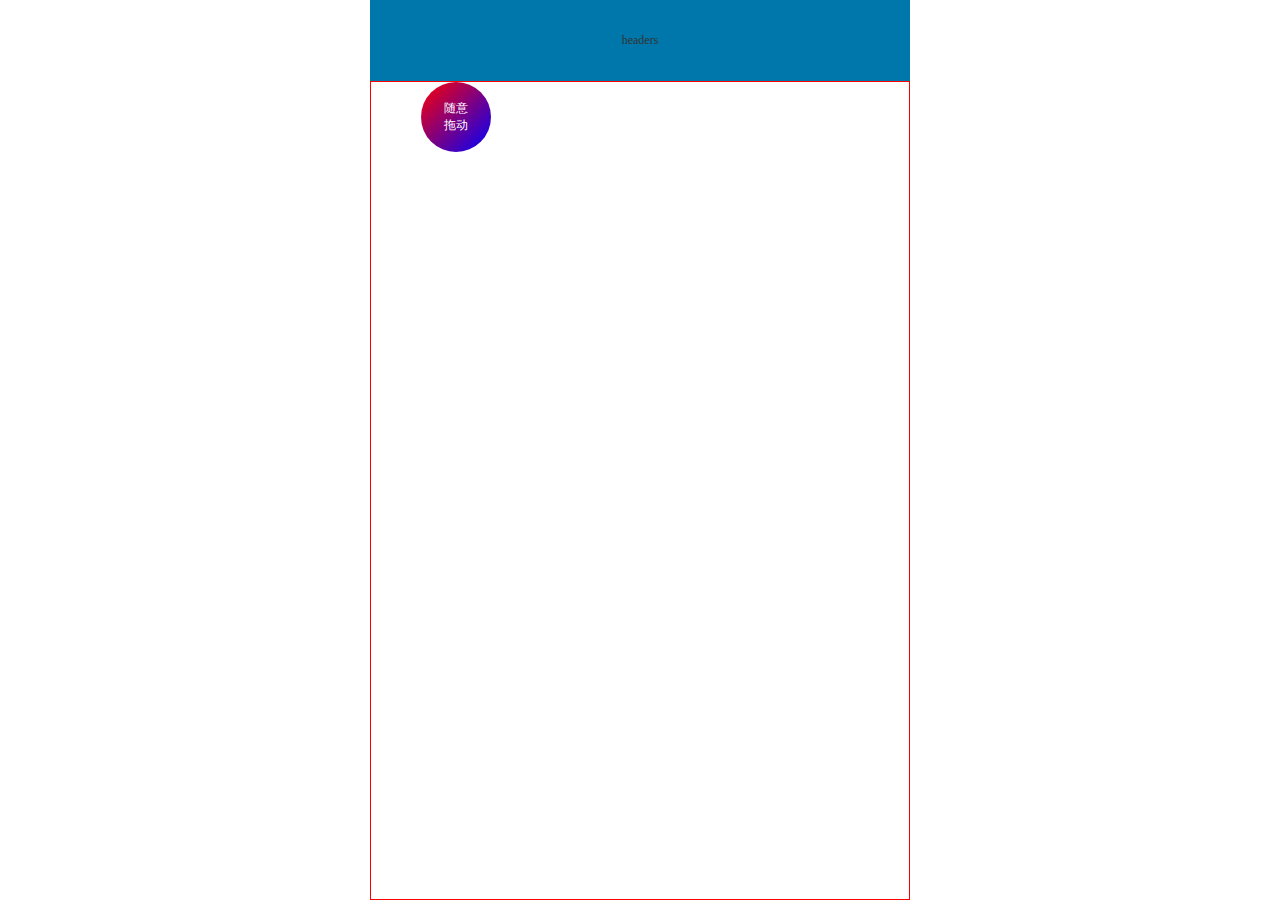
<file: index.html>
<!DOCTYPE html>
<html>
	<head>
		<meta charset="UTF-8">
		<meta name="viewport" content="width=device-width,initial-scale=1,minimum-scale=1,maximum-scale=1,user-scalable=no" />
		<title>来啊拖我啊，反正有大把时光</title>
		<script src="http://libs.baidu.com/jquery/2.0.0/jquery.min.js"></script>
		<script src="js/js.js" type="text/javascript" charset="utf-8"></script>
	</head>
<style>
	.headers{
		height:1.5rem;
		display: flex;
		align-items:center;
		justify-content: center;
		background:#0077AA;
	}
	.contents{
		width: 10rem;
		box-sizing:border-box;
		border:1px solid red;
		padding-left:50px;
		position:absolute;
		top:1.5rem;
		left:auto;
		bottom:0;
	}
	.comments {
		width: 70px;
		height: 70px;
		position:absolute;
		top:0;
		background: -webkit-gradient(linear, 0 0, 100% 100%, from(#ff0000), to(#0000ff));
		border-radius:50%;
	}
	.col1 {
		color: #fff;
		display: block;
		padding: 18px;
		text-align: center;
	}

</style>
	<body>
		<div class="headers">headers</div>
		<div class="contents">
			<div class="comments">        
			   	<span class="col1">随意拖动</span>            
			</div>
		</div>


<script type="text/javascript">
	$(function(){
		var contW = $(".comments").width();
		var contH = $(".comments").height();
		var startX, startY, sX, sY, moveX, moveY;
		var winH = $(".contents").height();
		var winW = $(".contents").width();
		var headers = $(".headers").height();
		var paddleft=parseInt($(".contents").css("padding-left"));
		$(".comments").on({ //绑定事件
			touchstart: function(e) {
				startX = e.originalEvent.targetTouches[0].pageX; //获取点击点的X坐标    
				startY = e.originalEvent.targetTouches[0].pageY; //获取点击点的Y坐标
				sX = $(this).offset().left; //相对于当前窗口X轴的偏移量
				sY = $(this).offset().top; //相对于当前窗口Y轴的偏移量
				leftX = startX - sX; //鼠标所能移动的最左端是当前鼠标距div左边距的位置
				rightX = winW - contW + leftX; //鼠标所能移动的最右端是当前窗口距离减去鼠标距div最右端位置
				topY = startY - sY; //鼠标所能移动最上端是当前鼠标距div上边距的位置
				bottomY = winH - contH + topY; //鼠标所能移动最下端是当前窗口距离减去鼠标距div最下端位置                
			},
			touchmove: function(e) {
				e.preventDefault();
				//移动过程中XY轴的坐标要减去margin的距离
				moveX = e.originalEvent.targetTouches[0].pageX; //移动过程中X轴的坐标
				moveY = e.originalEvent.targetTouches[0].pageY - headers; //移动过程中Y轴的坐标
				//判断的时候要计算加上padding的距离
				if(moveX < leftX+paddleft) {
					moveX = leftX+paddleft;
				}
				if(moveX > rightX+paddleft) {
					moveX = rightX+paddleft;
				}
				if(moveY < topY) {
					moveY =  topY ;
				}
				if(moveY > bottomY) {
					moveY =bottomY;
				}
				$(this).css({
					"left": moveX + sX - startX,
					"top": moveY + sY - startY,
				})
			},
		})
	})
</script>
	</body>
</html>
</file>
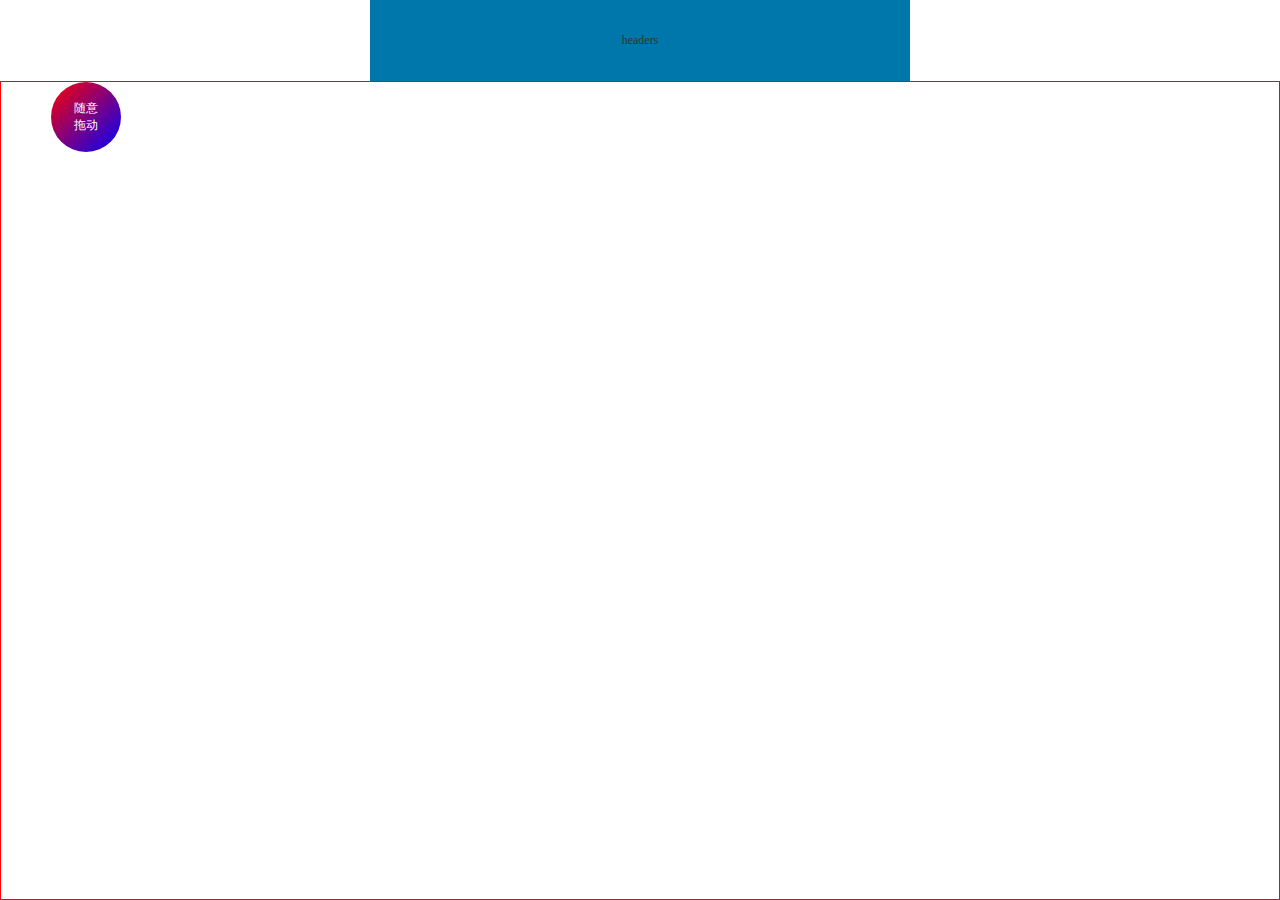
<file: dragginga.html>
<!DOCTYPE html>
<html>
	<head>
		<meta charset="UTF-8">
		<meta name="viewport" content="width=device-width,initial-scale=1,minimum-scale=1,maximum-scale=1,user-scalable=no" />
		<title>来啊拖我啊，反正有大把时光</title>
		<script src="http://libs.baidu.com/jquery/2.0.0/jquery.min.js"></script>
		<script src="js/js.js" type="text/javascript" charset="utf-8"></script>
	</head>
<style>
	.headers{
		height:1.5rem;
		display: flex;
		align-items:center;
		justify-content: center;
		background:#0077AA;
	}
	.contents{
		box-sizing:border-box;
		border:1px solid red;
		padding-left:50px;
		position:absolute;
		top:1.5rem;
		left:0;
		bottom:0;
	}
	.comments {
		width: 70px;
		height: 70px;
		position:absolute;
		top:0;
		background: -webkit-gradient(linear, 0 0, 100% 100%, from(#ff0000), to(#0000ff));
		border-radius:50%;
	}
	.col1 {
		color: #fff;
		display: block;
		padding: 18px;
		text-align: center;
	}

</style>
	<body>
		<div class="headers">headers</div>
		<div class="contents">
			<div class="comments">        
			   	<span class="col1">随意拖动</span>            
			</div>
		</div>


<script type="text/javascript">
	$(function(){
		var contW = $(".comments").width();
		var contH = $(".comments").height();
		var startX, startY, sX, sY, moveX, moveY;
		var winH = $(".contents").height();
		var winW = $(".contents").width();
		var headers = $(".headers").height();
		var paddleft=parseInt($(".contents").css("padding-left"));
		$(".comments").on({ //绑定事件
			touchstart: function(e) {
				startX = e.originalEvent.targetTouches[0].pageX; //获取点击点的X坐标    
				startY = e.originalEvent.targetTouches[0].pageY; //获取点击点的Y坐标
				sX = $(this).offset().left; //相对于当前窗口X轴的偏移量
				sY = $(this).offset().top; //相对于当前窗口Y轴的偏移量
				leftX = startX - sX; //鼠标所能移动的最左端是当前鼠标距div左边距的位置
				rightX = winW - contW + leftX; //鼠标所能移动的最右端是当前窗口距离减去鼠标距div最右端位置
				topY = startY - sY; //鼠标所能移动最上端是当前鼠标距div上边距的位置
				bottomY = winH - contH + topY; //鼠标所能移动最下端是当前窗口距离减去鼠标距div最下端位置                
			},
			touchmove: function(e) {
				e.preventDefault();
				//移动过程中XY轴的坐标要减去margin的距离
				moveX = e.originalEvent.targetTouches[0].pageX; //移动过程中X轴的坐标
				moveY = e.originalEvent.targetTouches[0].pageY - headers; //移动过程中Y轴的坐标
				//判断的时候要计算加上padding的距离
				if(moveX < leftX+paddleft) {
					moveX = leftX+paddleft;
				}
				if(moveX > rightX+paddleft) {
					moveX = rightX+paddleft;
				}
				if(moveY < topY) {
					moveY =  topY ;
				}
				if(moveY > bottomY) {
					moveY =bottomY;
				}
				$(this).css({
					"left": moveX + sX - startX,
					"top": moveY + sY - startY,
				})
			},
		})
	})
</script>
	</body>
</html>
</file>
